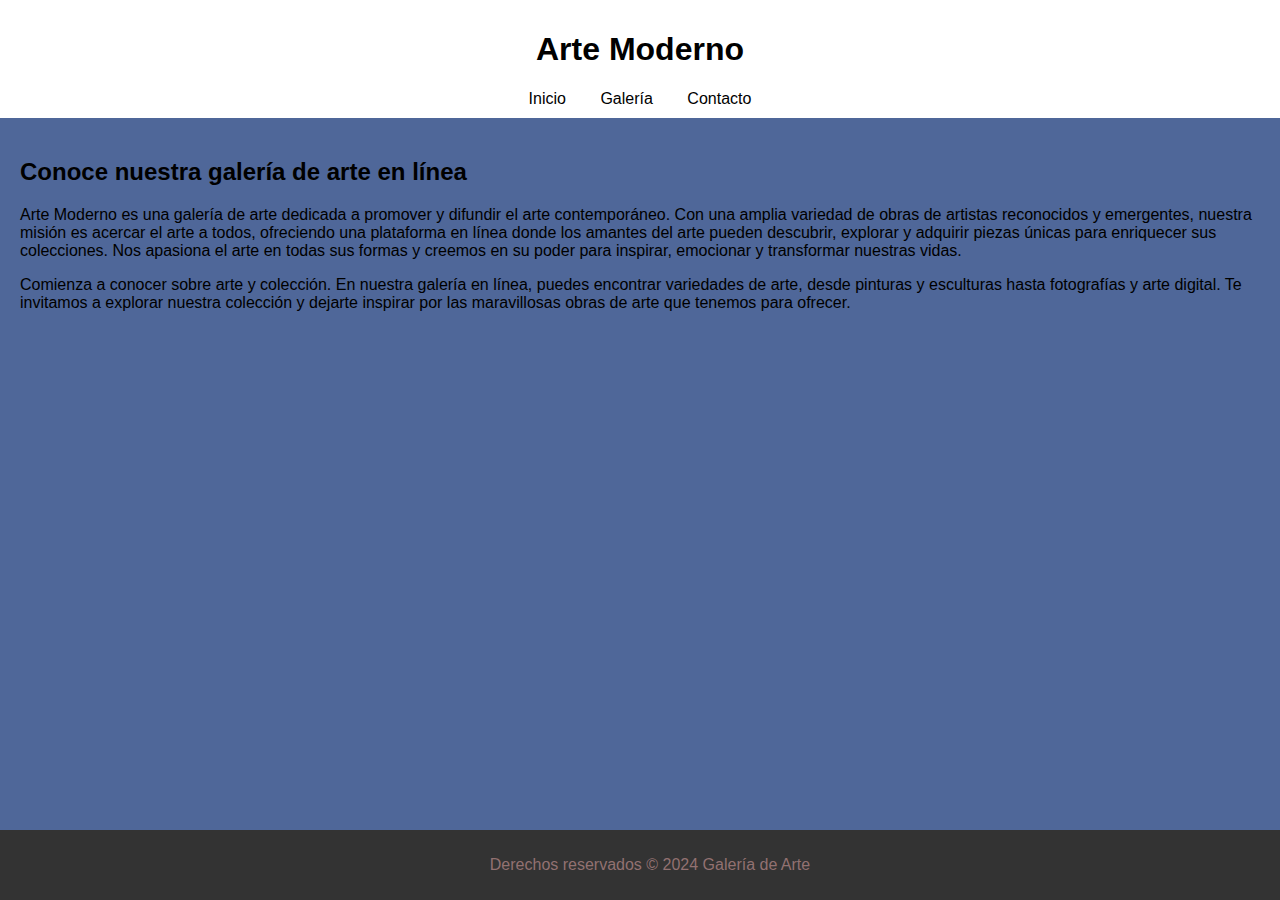
<file: PaginaArteJBHM/index.html>
<!DOCTYPE html>
<html lang="es">
<head>
    <meta charset="UTF-8">
    <meta name="viewport" content="width=device-width, initial-scale=1.0">
    <title>Galería de Arte</title>
    <link rel="stylesheet" href="css/styles.css">
</head>
<body>

    <header>
        <h1>Arte Moderno</h1>
        <nav>
            <a href="index.html">Inicio</a>
            <a href="galeria.html">Galería</a>
            <a href="contacto.html">Contacto</a>
        </nav>
    </header>

    <main>
        <h2>Conoce nuestra galería de arte en línea</h2>
        
        <!-- Introducción sobre la empresa -->
        <p>Arte Moderno es una galería de arte dedicada a promover y difundir el arte contemporáneo. Con una amplia variedad de obras de artistas reconocidos y emergentes, nuestra misión es acercar el arte a todos, ofreciendo una plataforma en línea donde los amantes del arte pueden descubrir, explorar y adquirir piezas únicas para enriquecer sus colecciones. Nos apasiona el arte en todas sus formas y creemos en su poder para inspirar, emocionar y transformar nuestras vidas.</p>

        <p>Comienza a conocer sobre arte y colección. En nuestra galería en línea, puedes encontrar variedades de arte, desde pinturas y esculturas hasta fotografías y arte digital. Te invitamos a explorar nuestra colección y dejarte inspirar por las maravillosas obras de arte que tenemos para ofrecer.</p>
    </main>

    <footer>
        <p>Derechos reservados &copy; 2024 Galería de Arte</p>
    </footer>

</body>
</html>
</file>
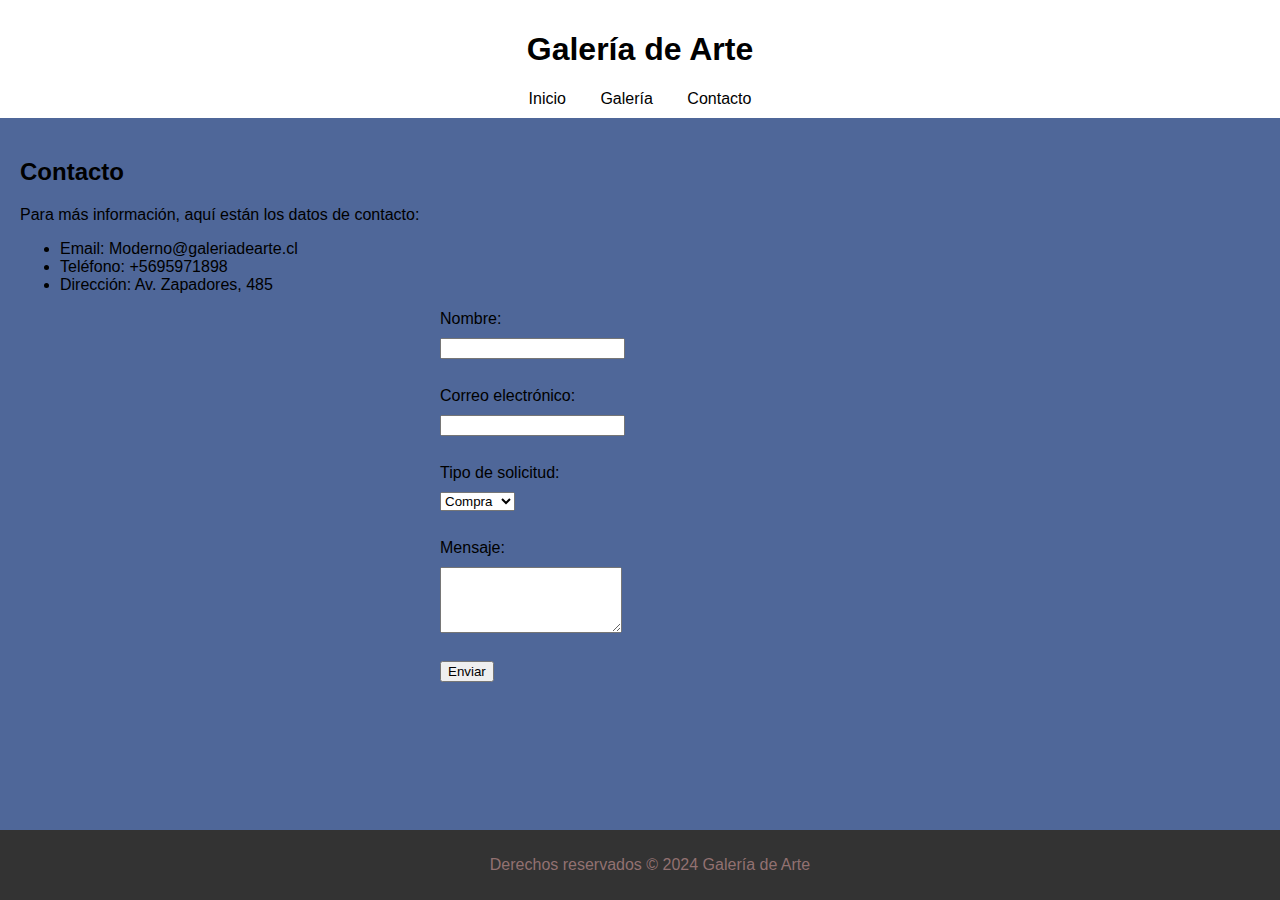
<file: PaginaArteJBHM/contacto.html>
<!DOCTYPE html>
<html lang="es">
<head>
    <meta charset="UTF-8">
    <meta name="viewport" content="width=device-width, initial-scale=1.0">
    <title>Contacto</title>
    <link rel="stylesheet" href="css/styles.css">
    <style>
        form {
            max-width: 400px;
            margin: auto;
        }

        label, input, select, textarea {
            display: block;
            margin-bottom: 10px;
        }
    </style>
</head>
<body>

    <header>
        <h1>Galería de Arte</h1>
        <nav>
            <a href="index.html">Inicio</a>
            <a href="galeria.html">Galería</a>
            <a href="contacto.html">Contacto</a>
        </nav>
    </header>

    <main>
        <h2>Contacto</h2>
        
        <!-- Información de contacto -->
        <p>Para más información, aquí están los datos de contacto:</p>
        <ul>
            <li>Email: Moderno@galeriadearte.cl</li>
            <li>Teléfono: +5695971898</li>
            <li>Dirección: Av. Zapadores, 485</li>
        </ul>

        <!-- Formulario de contacto -->
        <form action="#" method="post">
            <label for="nombre">Nombre:</label>
            <input type="text" id="nombre" name="nombre" required>
            <br>

            <label for="email">Correo electrónico:</label>
            <input type="email" id="email" name="email" required>
            <br>

            <label for="tipo_solicitud">Tipo de solicitud:</label>
            <select id="tipo_solicitud" name="tipo_solicitud" required>
                <option value="Compra">Compra</option>
                <option value="Consulta">Consulta</option>
                <option value="Venta">Venta</option>
            </select>
            <br>

            <label for="mensaje">Mensaje:</label>
            <textarea id="mensaje" name="mensaje" rows="4" required></textarea>
            <br>

            <input type="submit" value="Enviar">
        </form>
    </main>

    <footer>
        <p>Derechos reservados &copy; 2024 Galería de Arte</p>
    </footer>

</body>
</html>
</file>
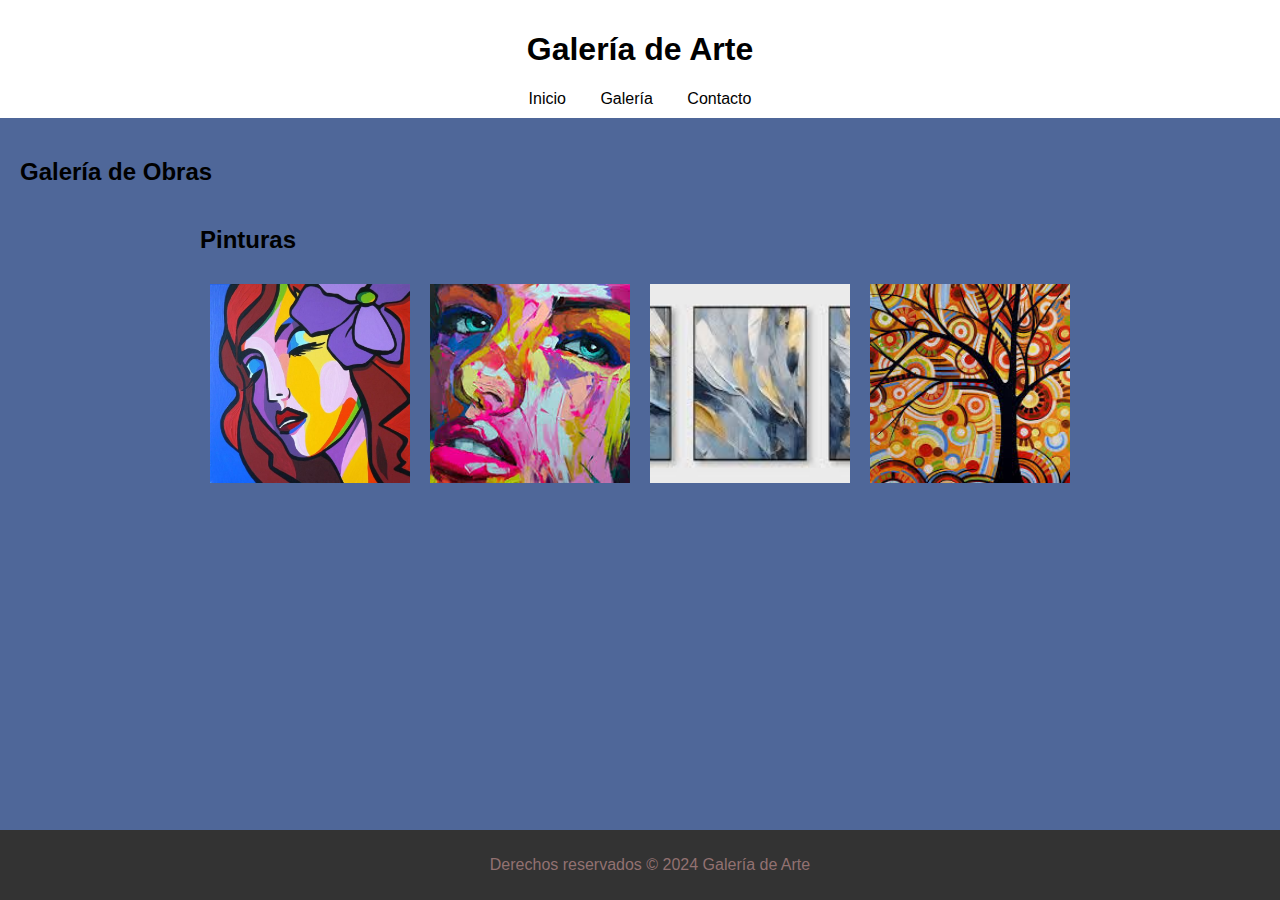
<file: PaginaArteJBHM/galeria.html>
<!DOCTYPE html>
<html lang="es">
<head>
    <meta charset="UTF-8">
    <meta name="viewport" content="width=device-width, initial-scale=1.0">
    <title>Galería</title>
    <link rel="stylesheet" href="css/styles.css">
</head>
<body>

    <header>
        <h1>Galería de Arte</h1>
        <nav>
            <a href="index.html">Inicio</a>
            <a href="galeria.html">Galería</a>
            <a href="contacto.html">Contacto</a>
        </nav>
    </header>

    <main>
        <h2>Galería de Obras</h2>
        <div class="artwork">
            <section id="pinturas">
                <h2>Pinturas</h2>
                <div class="artwork">
                    <img src="images/image1.jpg" alt="Pintura 1">
                    <img src="images/image2.jpeg" alt="Pintura 2">
                    <img src="images/image3.jpeg" alt="Pintura 3">
                    <img src="images/image4.jpeg" alt="Pintura 3">
                    <!-- Agrega más imágenes aquí si lo necesitas -->
                </div>
            </section>
            <!-- Aquí van las imágenes y descripciones de las obras -->
        </div>
    </main>

    <footer>
        <p>Derechos reservados &copy; 2024 Galería de Arte</p>
    </footer>

</body>
</html>
</file>
<file: PaginaArteJBHM/css/styles.css>
body {
    font-family: Arial, sans-serif;
    margin: 0;
    padding: 0;
    background-color: #4f6799;
}

header {
    background-color: #ffffff;
    color: #000000;
    padding: 10px;
    text-align: center;
}

nav {
    text-align: center;
    margin-top: 10px;
}

nav a {
    margin: 0 15px;
    color: #000000;
    text-decoration: none;
}

main {
    padding: 20px;
}

footer {
    background-color: #333;
    color: #927171;
    text-align: center;
    padding: 10px;
    position: fixed;
    bottom: 0;
    width: 100%;
}
.artwork {
    display: flex;          /* Utilizar flexbox */
    justify-content: center; /* Centrar horizontalmente las imágenes */
    flex-wrap: wrap;        /* Permitir que las imágenes se envuelvan a la siguiente línea si no caben */
}

.artwork img {
    max-width: 200px;       /* Ancho máximo de las imágenes */
    height: auto;           /* Altura automática para mantener la proporción */
    margin: 10px;           /* Margen entre las imágenes */
    object-fit: cover;      /* Ajustar la imagen para cubrir el contenedor */
}
</file>
